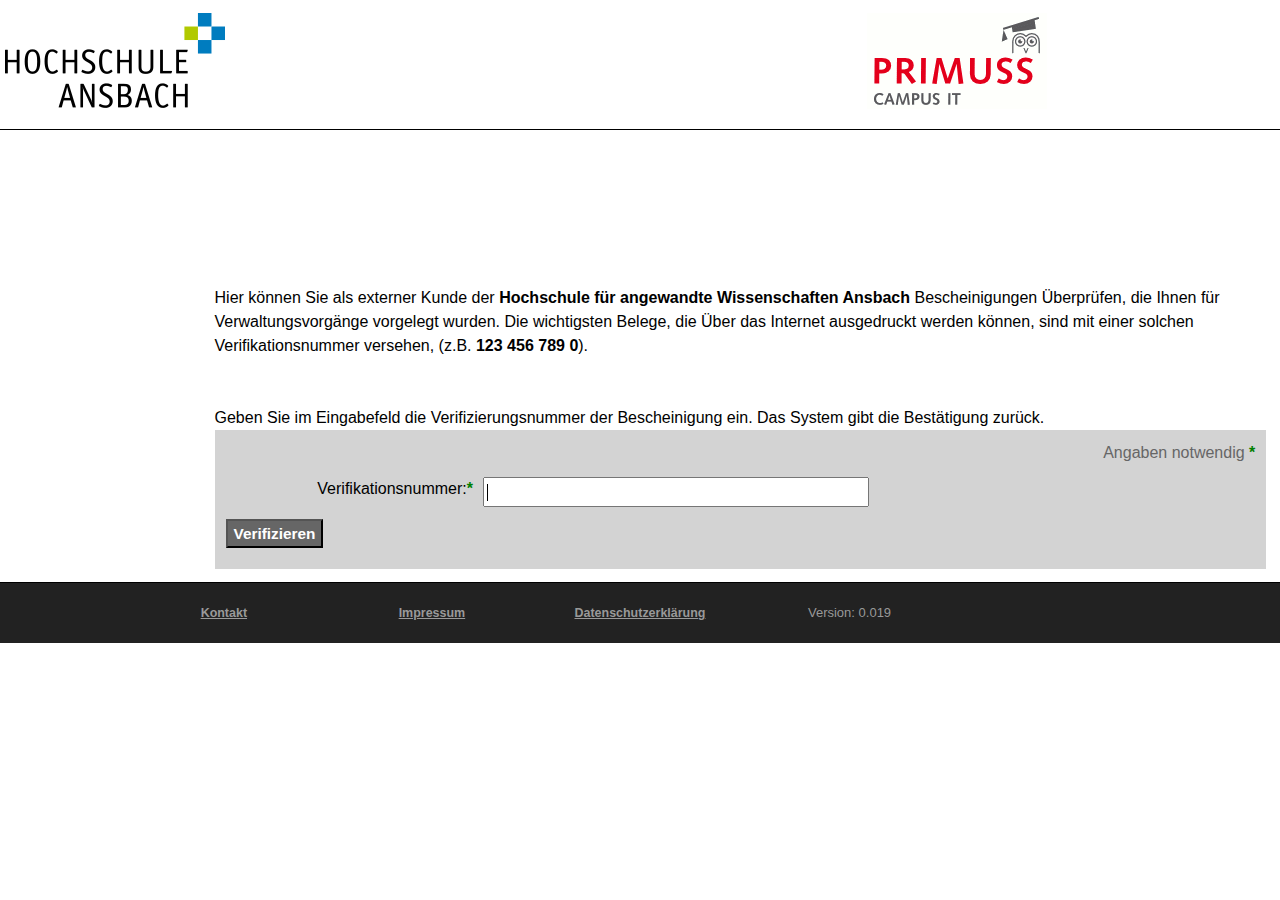
<file: Uni/index.html>
<html xmlns="http://www.w3.org/1999/xhtml" lang="en">

<head>
	<meta http-equiv="Content-Type" content="text/html; charset=utf-8" />
	<meta name="description" content="HTTrack is an easy-to-use website mirror utility. It allows you to download a World Wide website from the Internet to a local directory,building recursively all structures, getting html, images, and other files from the server to your computer. Links are rebuiltrelatively so that you can freely browse to the local site (works with any browser). You can mirror several sites together so that you can jump from one toanother. You can, also, update an existing mirror site, or resume an interrupted download. The robot is fully configurable, with an integrated help" />
	<meta name="keywords" content="httrack, HTTRACK, HTTrack, winhttrack, WINHTTRACK, WinHTTrack, offline browser, web mirror utility, aspirateur web, surf offline, web capture, www mirror utility, browse offline, local  site builder, website mirroring, aspirateur www, internet grabber, capture de site web, internet tool, hors connexion, unix, dos, windows 95, windows 98, solaris, ibm580, AIX 4.0, HTS, HTGet, web aspirator, web aspirateur, libre, GPL, GNU, free software" />
	<title>Local index - HTTrack Website Copier</title>
  <!-- Mirror and index made by HTTrack Website Copier/3.49-2 [XR&CO'2014] -->
	<style type="text/css">
	<!--

body {
	margin: 0;  padding: 0;  margin-bottom: 15px;  margin-top: 8px;
	background: #77b;
}
body, td {
	font: 14px "Trebuchet MS", Verdana, Arial, Helvetica, sans-serif;
	}

#subTitle {
	background: #000;  color: #fff;  padding: 4px;  font-weight: bold; 
	}

#siteNavigation a, #siteNavigation .current {
	font-weight: bold;  color: #448;
	}
#siteNavigation a:link    { text-decoration: none; }
#siteNavigation a:visited { text-decoration: none; }

#siteNavigation .current { background-color: #ccd; }

#siteNavigation a:hover   { text-decoration: none;  background-color: #fff;  color: #000; }
#siteNavigation a:active  { text-decoration: none;  background-color: #ccc; }


a:link    { text-decoration: underline;  color: #00f; }
a:visited { text-decoration: underline;  color: #000; }
a:hover   { text-decoration: underline;  color: #c00; }
a:active  { text-decoration: underline; }

#pageContent {
	clear: both;
	border-bottom: 6px solid #000;
	padding: 10px;  padding-top: 20px;
	line-height: 1.65em;
	background-image: url(backblue.gif);
	background-repeat: no-repeat;
	background-position: top right;
	}

#pageContent, #siteNavigation {
	background-color: #ccd;
	}


.imgLeft  { float: left;   margin-right: 10px;  margin-bottom: 10px; }
.imgRight { float: right;  margin-left: 10px;   margin-bottom: 10px; }

hr { height: 1px;  color: #000;  background-color: #000;  margin-bottom: 15px; }

h1 { margin: 0;  font-weight: bold;  font-size: 2em; }
h2 { margin: 0;  font-weight: bold;  font-size: 1.6em; }
h3 { margin: 0;  font-weight: bold;  font-size: 1.3em; }
h4 { margin: 0;  font-weight: bold;  font-size: 1.18em; }

.blak { background-color: #000; }
.hide { display: none; }
.tableWidth { min-width: 400px; }

.tblRegular       { border-collapse: collapse; }
.tblRegular td    { padding: 6px;  background-image: url(fade.gif);  border: 2px solid #99c; }
.tblHeaderColor, .tblHeaderColor td { background: #99c; }
.tblNoBorder td   { border: 0; }


// -->
</style>

</head>

<table width="76%" border="0" align="center" cellspacing="0" cellpadding="3" class="tableWidth">
	<tr>
	<td id="subTitle">HTTrack Website Copier - Open Source offline browser</td>
	</tr>
</table>
<table width="76%" border="0" align="center" cellspacing="0" cellpadding="0" class="tableWidth">
<tr class="blak">
<td>
	<table width="100%" border="0" align="center" cellspacing="1" cellpadding="0">
	<tr>
	<td colspan="6"> 
		<table width="100%" border="0" align="center" cellspacing="0" cellpadding="10">
		<tr> 
		<td id="pageContent"> 
<!-- ==================== End prologue ==================== -->

	<meta name="generator" content="HTTrack Website Copier/3.x">
	<TITLE>Local index - HTTrack</TITLE>
</HEAD>
<BODY>
<H1 ALIGN=Center>Index of locally available sites:</H1>
	<TABLE BORDER="0" WIDTH="100%" CELLSPACING="1" CELLPADDING="0">
		<TR>
			<TD BACKGROUND="fade.gif">
				&middot;
					<A HREF="www3.primuss.de/cgi-bin/Verify/index9c64.html">
						Verifynummer
					</A>		
			</TD>
		</TR>
	</TABLE>
	<BR>
	<BR>
	<BR>
  	<H6 ALIGN="RIGHT">
	<I>Mirror and index made by HTTrack Website Copier [XR&amp;CO'2008]</I>
	</H6>
	<!-- Mirror and index made by HTTrack Website Copier/3.49-2 [XR&CO'2014] -->
	<!-- Thanks for using HTTrack Website Copier! -->
	<meta HTTP-EQUIV="Refresh" CONTENT="0; URL=www3.primuss.de/cgi-bin/Verify/index9c64.html">


<!-- ==================== Start epilogue ==================== -->
		</td>
		</tr>
		</table>
	</td>
	</tr>
	</table>
</td>
</tr>
</table>

<table width="76%" border="0" align="center" valign="bottom" cellspacing="0" cellpadding="0">
	<tr>
	<td id="footer"><small>&copy; 2008 Xavier Roche & other contributors - Web Design: Leto Kauler.</small></td>
	</tr>
</table>

</body>

</html>
</file>
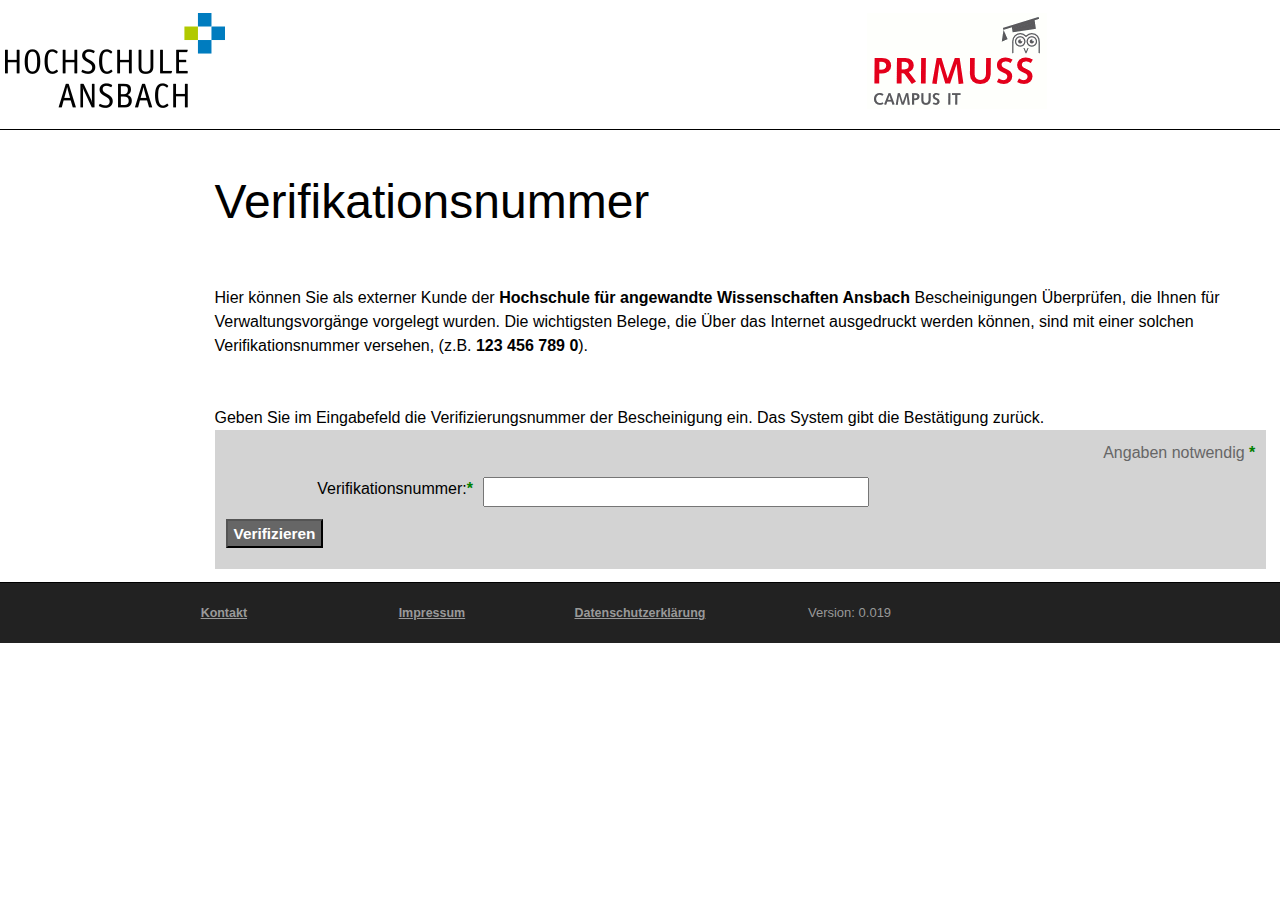
<file: Uni/www3.primuss.de/cgi-bin/Verify/index9c64.html>
<!DOCTYPE html>
<!-- HTML5 Boilerplate -->
<!--[if lt IE 7]>      <html class="no-js lt-ie9 lt-ie8 lt-ie7" lang=""> <![endif]-->
<!--[if IE 7]>         <html class="no-js lt-ie9 lt-ie8" lang=""> <![endif]-->
<!--[if IE 8]>         <html class="no-js lt-ie9" lang=""> <![endif]-->
<!--[if gt IE 8]><!--> <html class="no-js" lang=""> <!--<![endif]-->


<!-- Mirrored from www3.primuss.de/cgi-bin/Verify/index.pl?FH=fhan by HTTrack Website Copier/3.x [XR&CO'2014], Tue, 14 Jun 2022 00:44:32 GMT -->
<head>

    <meta charset="utf-8">

    <!-- Version 0.019 ♦ -->
    <!-- Always force latest IE rendering engine (even in intranet) & Chrome Frame -->
    <meta http-equiv="X-UA-Compatible" content="IE=edge,chrome=1">

    <title>Verifynummer</title>
    <meta name="description" content="Primuss Campus Management System">

    <!-- Stylesheets -->
    <link rel="stylesheet" href="../../css/2/standard.css" media="all">
    <link rel="stylesheet" href="../../js/jquery/css/ui-smoothness/jquery-ui.custom.css" />
    <link type="text/css" rel="stylesheet" href="../../css/qtip/jquery.qtip.min.css" />
    
    <!-- Responsive Stylesheets -->
    <meta name="viewport" content="width=device-width,minimum-scale=1">
  
    <link rel="stylesheet" media="only screen and (max-width: 1024px) and (min-width: 769px)" href="../../css/2/1024.css">
    <link rel="stylesheet" media="only screen and (max-width: 768px) and (min-width: 481px)" href="../../css/2/768.css">
    <link rel="stylesheet" media="only screen and (max-width: 480px)" href="../../css/2/480.css">
    <link rel="stylesheet" href="../../css/Allgemein/jquery.sidr.css">
  
  
  
    <!-- All JavaScript at the bottom, except for Modernizr which enables HTML5 elements and feature detects -->
    <script src="../../js/modernizr-2.js"></script>
    <!-- jquery hier, da laufend js erzeugt wird --> 
    <script type="text/javascript" src="../../js/jquery/js/jquery.js"></script>
  

    <script type="text/javascript" src="../../js/jquery.sidr.min.js"></script>
</head>

<body>  
    <div id="headercontainer">
        <header>
            <div class="section group" id="menu1" style="display:none">
      
                <div class="col drei">
                    <a class="smartlink" href="http://www.hs-ansbach.de/" title="Zur&uuml;ck zur Hochschule Ansbach"><img class="autosize" id="HS-LOGO" src="../../pics/Neue/Ansbach.png" alt="Logo" /></a>
                </div>
	      
                <div class="col drei mitte">
                    <div id="angemeldet_1"></div>
                </div>
	
                <div class="col drei"> <!-- PRIMUSS  Logo -->
                    <img class="autosize rechts" src="../../pics/logo/primuss.gif" title="Primuss Campus IT" alt="Primuss Campus IT" />
                </div>
            </div>
      
            <div class="section group" id="menu2" style="display:none">

                <div class="col drei">
                    <a id="simple-menu" class="smartlink" href="#sidr"><img src="../../pics/picto/hamburger.png" width="40%" height="40%" alt="Menu" class="noflex"/></a>     
                </div>
	
                <div class="col drei mitte">
                    <a class="smartlink" href="http://www.hs-ansbach.de/" title="Zur&uuml;ck zur Hochschule Ansbach"><img class="autosize" src="../../pics/Neue/Ansbach.png" alt="Logo" /></a>   
                </div>
	
                <div class="col drei"> <!-- PRIMUSS  Logo -->
                    <a class="smartlink" href="http://www.primuss.de/"><img class="autosize" src="../../pics/logo/primuss.gif" title="Primuss Campus IT" alt="Primuss Campus IT" /></a>
                </div>
            
            </div>
        </header>
    </div>
 
    <div id="maincontainer">
        <main>
            <div class="section group">
                <div class="col span_1_of_6" id="navigation" style="display:none">

                </div>
      
                <div class="col span_5_of_6">
                    <!-- <p id="width" class="testanzeige">Anzeige der Bildschirmbreite!</p> -->
       <h1> Verifikationsnummer</h1>
  <p>Hier können Sie als externer Kunde der <b>Hochschule für angewandte Wissenschaften Ansbach</b> Bescheinigungen Überprüfen, die Ihnen für Verwaltungsvorgänge vorgelegt wurden. Die wichtigsten Belege, die Über das Internet ausgedruckt werden können, sind mit einer solchen Verifikationsnummer versehen, (z.B. <b>123 456 789 0</b>).</p><br>

  <p><table></table></p><br>
<p>Geben Sie im Eingabefeld die Verifizierungsnummer der Bescheinigung ein. Das System gibt die Bestätigung zurück.</p>

    <!-- Form [overview] raiform -->
     <form action="test123.html" class="raiform" name="Form0" method="get">
      <div class="req">Angaben notwendig<span class="req"> *</span></div>


        <div id="div-verify" name="div-verify">
          
                <label for="Verifikationsnummer">Verifikationsnummer:<span class="req">*</span></label>
                <div>
                    <input id="verify" name="verify" value="" type="text" tabindex="1" title="" autofocus />
                </div>
                
        </div>

    
        <div class="submitzeile_button" id="submitzeile_buttonForm0">
            <button type="submit" class="Buttonfeature" name="Knopf" title="" value="Knopf" />Verifizieren</button>
        </div>
      </div>
   
     </form>

                </div>
            </div>
        </main>
    </div>
  
    <!-- Footer -->
    <div id="footercontainer">
        <footer>	
            <div class="section group">
                <div class="col span_1_of_5">
                    <a href="mailto:info@hs-ansbach.de" title="Email senden">Kontakt</a>
                </div>
                
                 <div class="col span_1_of_5">
                     <a class="links" target="_blank" href="https://www.hs-ansbach.de/impressum/">Impressum</a>
                </div>
                
                <div class="col span_1_of_5">
                     <a class="links" target="_blank" href="https://www.hs-ansbach.de/datenschutz/">Daten&shy;schutz&shy;er&shy;klä&shy;rung</a>
                </div>	          
                
                
                <div class="col span_1_of_5">	     
                    <span class="f3">Version: 0.019</span>
                </div>

            </div>	  
        </footer>

    </div>
    <!-- Mobile Menu -->
        <div id="sidr">
Es gibt keine weiteren Links
            <p></p>
        </div>
        
  
   <form class="klein" name="Form1" action="https://www3.primuss.de/cgi-bin/Verify/index.pl" method="post"><input type="hidden" name="Language" value="" /><input type="hidden" name="FH" value="fhan" /><input type="hidden" name="Session" value="" /><input type="hidden" name="Email" value="" /><input type="hidden" name="Poison" value="43qbr3sw9u591jh961l1lx1kqz2um94e6xq0sahi" /><input type="hidden" name="Action" value="overview" /></form>


    <!-- JavaScript at the bottom for fast page loading 752 464 -->
    <script type="text/javascript" src="../../js/qtip/jquery.qtip.min.js"></script>
    <script type="text/javascript" src="../../js/vorlagen/bewerbung/m.js"></script>


    
    
  <!--[if (lt IE 9) & (!IEMobile)]>
    <script src="/js/selectivizr-min.js"></script>
  <![endif]-->
  
</body>
</file>
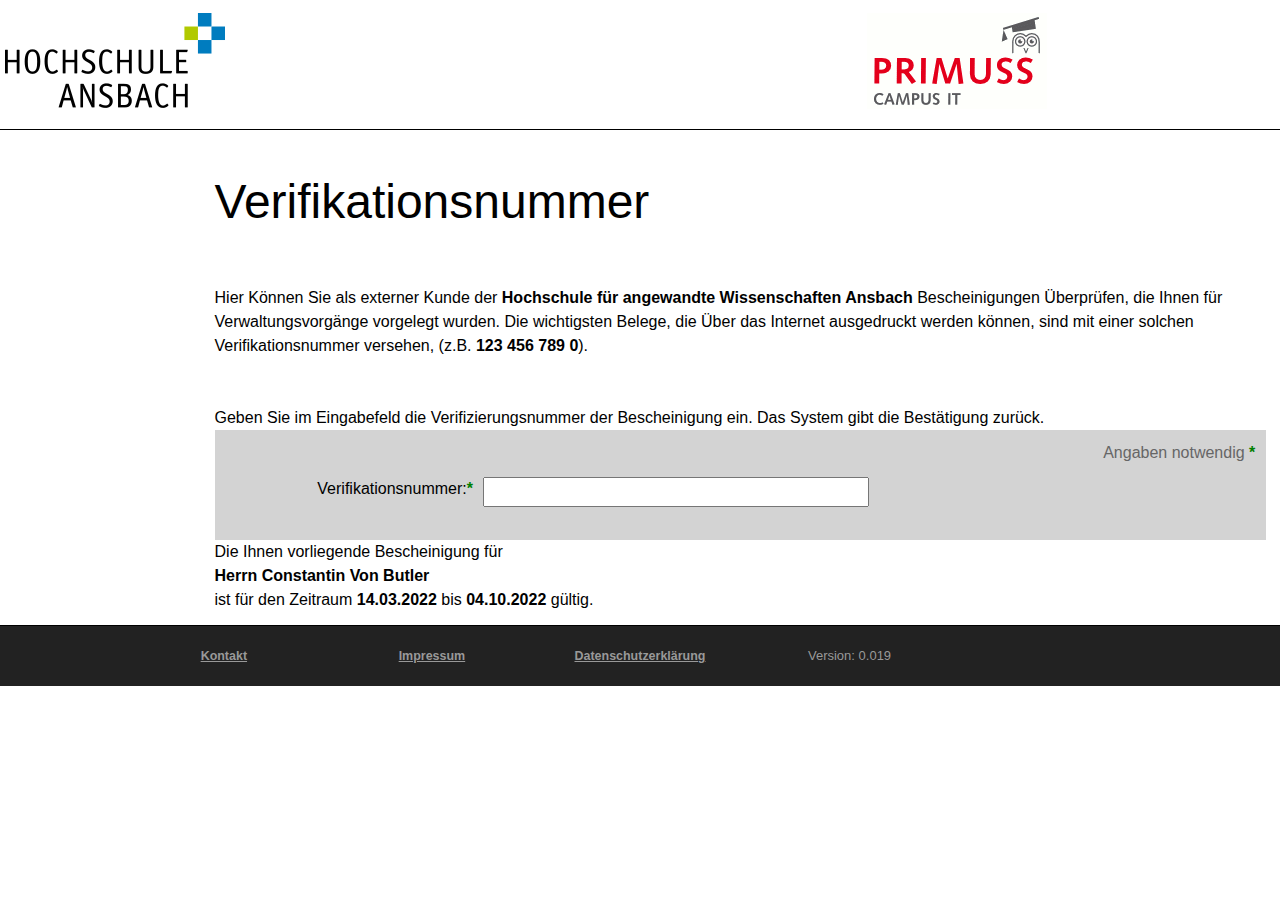
<file: Uni/www3.primuss.de/cgi-bin/Verify/test123.html>
<!DOCTYPE html>
<!-- HTML5 Boilerplate -->
<!--[if lt IE 7]>      <html class="no-js lt-ie9 lt-ie8 lt-ie7" lang=""> <![endif]-->
<!--[if IE 7]>         <html class="no-js lt-ie9 lt-ie8" lang=""> <![endif]-->
<!--[if IE 8]>         <html class="no-js lt-ie9" lang=""> <![endif]-->
<!--[if gt IE 8]><!--> <html class="no-js" lang=""> <!--<![endif]-->


<!-- Mirrored from www3.primuss.de/cgi-bin/Verify/index.pl?FH=fhan by HTTrack Website Copier/3.x [XR&CO'2014], Tue, 14 Jun 2022 00:44:32 GMT -->
<head>

    <meta charset="utf-8">

    <!-- Version 0.019 ♦ -->
    <!-- Always force latest IE rendering engine (even in intranet) & Chrome Frame -->
    <meta http-equiv="X-UA-Compatible" content="IE=edge,chrome=1">

    <title>Verifynummer</title>
    <meta name="description" content="Primuss Campus Management System">

    <!-- Stylesheets -->
    <link rel="stylesheet" href="../../css/2/standard.css" media="all">
    <link rel="stylesheet" href="../../js/jquery/css/ui-smoothness/jquery-ui.custom.css" />
    <link type="text/css" rel="stylesheet" href="../../css/qtip/jquery.qtip.min.css" />
    
    <!-- Responsive Stylesheets -->
    <meta name="viewport" content="width=device-width,minimum-scale=1">
  
    <link rel="stylesheet" media="only screen and (max-width: 1024px) and (min-width: 769px)" href="../../css/2/1024.css">
    <link rel="stylesheet" media="only screen and (max-width: 768px) and (min-width: 481px)" href="../../css/2/768.css">
    <link rel="stylesheet" media="only screen and (max-width: 480px)" href="../../css/2/480.css">
    <link rel="stylesheet" href="../../css/Allgemein/jquery.sidr.css">
  
  
  
    <!-- All JavaScript at the bottom, except for Modernizr which enables HTML5 elements and feature detects -->
    <script src="../../js/modernizr-2.js"></script>
    <!-- jquery hier, da laufend js erzeugt wird --> 
    <script type="text/javascript" src="../../js/jquery/js/jquery.js"></script>
  

    <script type="text/javascript" src="../../js/jquery.sidr.min.js"></script>
</head>

<body>  
    <div id="headercontainer">
        <header>
            <div class="section group" id="menu1" style="display:none">
      
                <div class="col drei">
                    <a class="smartlink" href="http://www.hs-ansbach.de/" title="Zur&uuml;ck zur Hochschule Ansbach"><img class="autosize" id="HS-LOGO" src="../../pics/Neue/Ansbach.png" alt="Logo" /></a>
                </div>
	      
                <div class="col drei mitte">
                    <div id="angemeldet_1"></div>
                </div>
	
                <div class="col drei"> <!-- PRIMUSS  Logo -->
                    <img class="autosize rechts" src="../../pics/logo/primuss.gif" title="Primuss Campus IT" alt="Primuss Campus IT" />
                </div>
            </div>
      
            <div class="section group" id="menu2" style="display:none">

                <div class="col drei">
                    <a id="simple-menu" class="smartlink" href="#sidr"><img src="../../pics/picto/hamburger.png" width="40%" height="40%" alt="Menu" class="noflex"/></a>     
                </div>
	
                <div class="col drei mitte">
                    <a class="smartlink" href="http://www.hs-ansbach.de/" title="Zur&uuml;ck zur Hochschule Ansbach"><img class="autosize" src="../../pics/Neue/Ansbach.png" alt="Logo" /></a>   
                </div>
	
                <div class="col drei"> <!-- PRIMUSS  Logo -->
                    <a class="smartlink" href="http://www.primuss.de/"><img class="autosize" src="../../pics/logo/primuss.gif" title="Primuss Campus IT" alt="Primuss Campus IT" /></a>
                </div>
            
            </div>
        </header>
    </div>
 
    <div id="maincontainer">
        <main>
            <div class="section group">
                <div class="col span_1_of_6" id="navigation" style="display:none">

                </div>
      
                <div class="col span_5_of_6">
                    <!-- <p id="width" class="testanzeige">Anzeige der Bildschirmbreite!</p> -->
       <h1> Verifikationsnummer</h1>
  <p>Hier Können Sie als externer Kunde der <b>Hochschule für angewandte Wissenschaften Ansbach</b> Bescheinigungen Überprüfen, die Ihnen für Verwaltungsvorgänge vorgelegt wurden. Die wichtigsten Belege, die Über das Internet ausgedruckt werden können, sind mit einer solchen Verifikationsnummer versehen, (z.B. <b>123 456 789 0</b>).</p><br>

  <p><table></table></p><br>
<p>Geben Sie im Eingabefeld die Verifizierungsnummer der Bescheinigung ein. Das System gibt die Bestätigung zurück.</p>

    <!-- Form [overview] raiform -->
     <form action="https://www3.primuss.de/cgi-bin/Verify/index.pl" class="raiform" name="Form0" method="post">
      <div class="req">Angaben notwendig<span class="req"> *</span></div>


        <div id="div-verify" name="div-verify">
          
                <label for="Verifikationsnummer">Verifikationsnummer:<span class="req">*</span></label>
                <div>
                    <input id="verify" name="verify" value="" type="text" tabindex="1" title="" autofocus />
                </div>
                
        </div>

    <input id="check" name="check" value="1" type="hidden"/>      <div>
        <div class="submitzeile_button" id="submitzeile_buttonForm0">
            
        </div>
      </div>
      <input type="hidden" name="Language" value="de" />
      <input type="hidden" name="Woher" value="overview" />  
      <input type="hidden" name="FH" value="fhan" />
      <input type="hidden" name="Action" value="overview" />
      <input type="hidden" name="Session" value="" />
      <input type="hidden" name="Poison" value="" />
      <input type="hidden" name="Id" value="" />
      <input type="hidden" name="User" value="" />
     </form>
     
     <div> 
    <p>Die Ihnen vorliegende Bescheinigung f&uuml;r</p>
<p><strong>Herrn Constantin Von Butler</strong></p>
<p>ist f&uuml;r den Zeitraum&nbsp;<strong>14.03.2022</strong>&nbsp;bis&nbsp;<strong>04.10.2022</strong> g&uuml;ltig.</p>
     </div>

                </div>
            </div>
        </main>
    </div>
  
    <!-- Footer -->
    <div id="footercontainer">
        <footer>	
            <div class="section group">
                <div class="col span_1_of_5">
                    <a href="mailto:info@hs-ansbach.de" title="Email senden">Kontakt</a>
                </div>
                
                 <div class="col span_1_of_5">
                     <a class="links" target="_blank" href="https://www.hs-ansbach.de/impressum/">Impressum</a>
                </div>
                
                <div class="col span_1_of_5">
                     <a class="links" target="_blank" href="https://www.hs-ansbach.de/datenschutz/">Daten&shy;schutz&shy;er&shy;klä&shy;rung</a>
                </div>	          
                
                
                <div class="col span_1_of_5">	     
                    <span class="f3">Version: 0.019</span>
                </div>

            </div>	  
        </footer>

    </div>
    <!-- Mobile Menu -->
        <div id="sidr">
Es gibt keine weiteren Links
            <p></p>
        </div>
        
  
   <form class="klein" name="Form1" action="https://www3.primuss.de/cgi-bin/Verify/index.pl" method="post"><input type="hidden" name="Language" value="" /><input type="hidden" name="FH" value="fhan" /><input type="hidden" name="Session" value="" /><input type="hidden" name="Email" value="" /><input type="hidden" name="Poison" value="43qbr3sw9u591jh961l1lx1kqz2um94e6xq0sahi" /><input type="hidden" name="Action" value="overview" /></form>


    <!-- JavaScript at the bottom for fast page loading 752 464 -->
    <script type="text/javascript" src="../../js/qtip/jquery.qtip.min.js"></script>
    <script type="text/javascript" src="../../js/vorlagen/bewerbung/m.js"></script>


    
    
  <!--[if (lt IE 9) & (!IEMobile)]>
    <script src="/js/selectivizr-min.js"></script>
  <![endif]-->
  
</body>
</file>
<file: Uni/www3.primuss.de/css/2/standard.css>
/*  IMPORT FONTS  ============================================================================= */
@font-face {
    font-family: 'Open Sans Condensed';
    src: url('https://www3.primuss.de/fonts/opensans-condensed/regular/OpenSans-CondLight-webfont.eot');
    src: url('https://www3.primuss.de/fonts/opensans-condensed/regular/OpenSans-CondLight-webfont.eot?#iefix') format('embedded-opentype'),
         url('https://www3.primuss.de/fonts/opensans-condensed/regular/OpenSans-CondLight-webfont.woff') format('woff'),
         url('https://www3.primuss.de/fonts/opensans-condensed/regular/OpenSans-CondLight-webfont.ttf') format('truetype');
    font-weight: normal;
    font-style: normal;
}

@font-face {
    font-family: 'Open Sans Condensed Bold';
    src: url('https://www3.primuss.de/fonts/opensans-condensed/bold/OpenSans-CondBold-webfont.eot');
    src: url('https://www3.primuss.de/fonts/opensans-condensed/bold/OpenSans-CondBold-webfont.eot?#iefix') format('embedded-opentype'),
         url('https://www3.primuss.de/fonts/opensans-condensed/bold/OpenSans-CondBold-webfont.woff') format('woff'),
         url('https://www3.primuss.de/fonts/opensans-condensed/bold/OpenSans-CondBold-webfont.ttf') format('truetype');
    font-weight: bold;
    font-style: normal;
}


/* 
html5doctor.com Reset Stylesheet
v1.6.1
Last Updated: 2010-09-17
Author: Richard Clark - http://richclarkdesign.com 
Twitter: @rich_clark
*/

html, body, div, span, object, iframe,
h1, h2, h3, h4, h5, h6, p, blockquote, pre,
abbr, address, cite, code,
del, dfn, em, img, ins, kbd, q, samp,
small, strong, sub, sup, var,
b, i,
dl, dt, dd, ol, ul, li,
fieldset, form, label, legend,
table, caption, tbody, tfoot, thead, tr, th, td,
article, aside, canvas, details, figcaption, figure, 
footer, header, hgroup, menu, nav, section, summary,
time, mark, audio, video {
    margin:0;
    padding:0;
    border:0;
    outline:0;
    font-size:100%;
    vertical-align:baseline;
    background:transparent;
}

body {
    line-height:1;
}

article,aside,details,figcaption,figure,
footer,header,hgroup,menu,nav,section { 
    display:block;
}

nav ul {
    list-style:none;
}

blockquote, q {
    quotes:none;
}

blockquote:before, blockquote:after,
q:before, q:after {
    content:'';
    content:none;
}

a {
    margin:0;
    padding:0;
    font-size:100%;
    vertical-align:baseline;
    background:transparent;
}

/* change colours to suit your needs */
ins {
    background-color:#ff9;
    color:#000;
    text-decoration:none;
}

/* change colours to suit your needs */
mark {
    background-color:#ff9;
    color:#000; 
    font-style:italic;
    font-weight:bold;
}

del {
    text-decoration: line-through;
}

abbr[title], dfn[title] {
    border-bottom:1px dotted;
    cursor:help;
}

table {
    border-collapse:collapse;
    border-spacing:0;
}

/* change border colour to suit your needs */
hr {
    display:block;
    height:1px;
    border:0;   
    border-top:1px solid #cccccc;
    margin:1em 0;
    padding:0;
}

input, select {
    vertical-align:middle;
}

/* Einzug Liste anpassen */
ul, ol {
  padding-left: 2rem; 
}

li { margin: 0.5em 0.5em 0.5em 0; };


*/
/* Grids von http://www.responsivegridsystem.com */
/*  GRID OF TWO   ============================================================================= */


.span_2_of_2 {
        width: 100%;
}

.span_1_of_2 {
        width: 49.2%;
}


.zwei {
   width: 49.2%;
}

/*  GO FULL WIDTH AT LESS THAN 480 PIXELS */

@media only screen and (max-width: 480px) {
        .span_2_of_2 {
                width: 100%; 
        }
        .span_1_of_2 {
                width: 100%; 
        }
}

/*  GRID OF THREE   ============================================================================= */


.span_3_of_3 {
        width: 100%; 
}

.span_2_of_3 {
        width: 66.13%; 
}

.span_1_of_3 {
        width: 32.26%; 
}

.drei {
   width: 32.26%; 
} 

/*  GO FULL WIDTH AT LESS THAN 480 PIXELS */

@media only screen and (max-width: 480px) {
        .span_3_of_3 {
                width: 100%; 
        }
        .span_2_of_3 {
                width: 100%; 
        }
        .span_1_of_3 {
                width: 100%;
        }
}

/*  GRID OF FOUR   ============================================================================= */


.span_4_of_4 {
        width: 100%; 
}

.span_3_of_4 {
        width: 74.6%; 
}

.span_2_of_4 {
        width: 49.2%; 
}

.span_1_of_4 {
        width: 23.8%; 
}


.fest_4_of_4 {
        width: 100%; 
}

.fest_3_of_4 {
        width: 74.6%; 
}

.fest_2_of_4 {
        width: 49.2%; 
}

.fest_1_of_4 {
        width: 23.8%; 
}


.vier {
   width: 23.8%; 
} 
/*  GO FULL WIDTH AT LESS THAN 480 PIXELS */

@media only screen and (max-width: 480px) {
        .span_4_of_4 {
                width: 100%; 
        }
        .span_3_of_4 {
                width: 100%; 
        }
        .span_2_of_4 {
                width: 100%; 
        }
        .span_1_of_4 {
                width: 100%; 
        }
}

/*  GRID OF FIVE   ============================================================================= */


.span_5_of_5 {
        width: 100%;
}

.span_4_of_5 {
        width: 79.68%; 
}

.span_3_of_5 {
        width: 59.36%; 
}

.span_2_of_5 {
        width: 39.04%;
}

.span_1_of_5 {
        width: 18.72%;
}



.fest_5_of_5 {
        width: 100%;
}

.fest_4_of_5 {
        width: 79.68%; 
}

.fest_3_of_5 {
        width: 59.36%; 
}

.fest_2_of_5 {
        width: 39.04%;
}

.fest_1_of_5 {
        width: 18.72%;
}


/*  GO FULL WIDTH AT LESS THAN 480 PIXELS */

@media only screen and (max-width: 480px) {
        .span_5_of_5 {
                width: 100%; 
        }
        .span_4_of_5 {
                width: 100%; 
        }
        .span_3_of_5 {
                width: 100%; 
        }
        .span_2_of_5 {
                width: 100%; 
        }
        .span_1_of_5 {
                width: 100%; 
        }
}

/*  GRID OF SIX   ============================================================================= */


.span_6_of_6 {
        width: 100%;
}

.span_5_of_6 {
        width: 83.0%;
}

.span_4_of_6 {
        width: 66.13%;
}

.span_3_of_6 {
        width: 49.2%;
}

.span_2_of_6 {
        width: 32.26%;
}

.span_1_of_6 {
        width: 15.33%;
}


/*  GO FULL WIDTH AT LESS THAN 480 PIXELS */

@media only screen and (max-width: 480px) {
        .span_6_of_6 {
                width: 100%; 
        }
        .span_5_of_6 {
                width: 100%; 
        }
        .span_4_of_6 {
                width: 100%; 
        }
        .span_3_of_6 {
                width: 100%; 
        }
        .span_2_of_6 {
                width: 100%; 
        }
        .span_1_of_6 {
                width: 100%; 
        }
}

/*  GRID OF SEVEN   ============================================================================= */


.span_7_of_7 {
        width: 100%;
}

.span_6_of_7 {
        width: 85.48%;
}

.span_5_of_7 {
        width: 70.97%;
}

.span_4_of_7 {
        width: 56.45%;
}

.span_3_of_7 {
        width: 41.94%;
}

.span_2_of_7 {
        width: 27.42%;
}

.span_1_of_7 {
        width: 12.91%;
}


/*  GO FULL WIDTH AT LESS THAN 480 PIXELS */

@media only screen and (max-width: 480px) {
        .span_7_of_7 {
                width: 100%; 
        }
        .span_6_of_7 {
                width: 100%; 
        }
        .span_5_of_7 {
                width: 100%; 
        }
        .span_4_of_7 {
                width: 100%; 
        }
        .span_3_of_7 {
                width: 100%; 
        }
        .span_2_of_7 {
                width: 100%; 
        }
        .span_1_of_7 {
                width: 100%; 
        }
}

/*  GRID OF EIGHT   ============================================================================= */


.span_8_of_8 {
        width: 100%;
}

.span_7_of_8 {
        width: 87.3%; 
}

.span_6_of_8 {
        width: 74.6%; 
}

.span_5_of_8 {
        width: 61.9%; 
}

.span_4_of_8 {
        width: 49.2%; 
}

.span_3_of_8 {
        width: 36.5%;
}

.span_2_of_8 {
        width: 23.8%; 
}

.span_1_of_8 {
        width: 11.1%; 
}


/*  GO FULL WIDTH AT LESS THAN 480 PIXELS */

@media only screen and (max-width: 480px) {
        .span_8_of_8 {
                width: 100%; 
        }
        .span_7_of_8 {
                width: 100%; 
        }
        .span_6_of_8 {
                width: 100%; 
        }
        .span_5_of_8 {
                width: 100%; 
        }
        .span_4_of_8 {
                width: 100%; 
        }
        .span_3_of_8 {
                width: 100%; 
        }
        .span_2_of_8 {
                width: 100%; 
        }
        .span_1_of_8 {
                width: 100%; 
        }
}

/*  GRID OF NINE   ============================================================================= */


.span_9_of_9 {
        width: 100%;
}

.span_8_of_9 {
        width: 88.71%;
}

.span_7_of_9 {
        width: 77.42%; 
}

.span_6_of_9 {
        width: 66.13%; 
}

.span_5_of_9 {
        width: 54.84%; 
}

.span_4_of_9 {
        width: 43.55%; 
}

.span_3_of_9 {
        width: 32.26%;
}

.span_2_of_9 {
        width: 20.97%; 
}

.span_1_of_9 {
        width: 9.68%; 
}


/*  GO FULL WIDTH AT LESS THAN 480 PIXELS */

@media only screen and (max-width: 480px) {
        .span_9_of_9 {
                width: 100%; 
        }
        .span_8_of_9 {
                width: 100%; 
        }
        .span_7_of_9 {
                width: 100%; 
        }
        .span_6_of_9 {
                width: 100%; 
        }
        .span_5_of_9 {
                width: 100%; 
        }
        .span_4_of_9 {
                width: 100%; 
        }
        .span_3_of_9 {
                width: 100%; 
        }
        .span_2_of_9 {
                width: 100%; 
        }
        .span_1_of_9 {
                width: 100%; 
        }
}

/*  GRID OF TEN   ============================================================================= */


.span_10_of_10 {
        width: 100%;
}

.span_9_of_10 {
        width: 89.84%;
}

.span_8_of_10 {
        width: 79.68%;
}

.span_7_of_10 {
        width: 69.52%; 
}

.span_6_of_10 {
        width: 59.36%; 
}

.span_5_of_10 {
        width: 49.2%; 
}

.span_4_of_10 {
        width: 39.04%; 
}

.span_3_of_10 {
        width: 28.88%;
}

.span_2_of_10 {
        width: 18.72%; 
}

.span_1_of_10 {
        width: 8.56%; 
}


/*  GO FULL WIDTH AT LESS THAN 480 PIXELS */

@media only screen and (max-width: 480px) {
        .span_10_of_10 {
                width: 100%; 
        }
        .span_9_of_10 {
                width: 100%; 
        }
        .span_8_of_10 {
                width: 100%; 
        }
        .span_7_of_10 {
                width: 100%; 
        }
        .span_6_of_10 {
                width: 100%; 
        }
        .span_5_of_10 {
                width: 100%; 
        }
        .span_4_of_10 {
                width: 100%; 
        }
        .span_3_of_10 {
                width: 100%; 
        }
        .span_2_of_10 {
                width: 100%; 
        }
        .span_1_of_10 {
                width: 100%; 
        }
}


/*  GRID OF ELEVEN   ============================================================================= */

.span_11_of_11 {
        width: 100%;
}

.span_10_of_11 {
        width: 90.76%;
}

.span_9_of_11 {
        width: 81.52%;
}

.span_8_of_11 {
        width: 72.29%;
}

.span_7_of_11 {
        width: 63.05%; 
}

.span_6_of_11 {
        width: 53.81%; 
}

.span_5_of_11 {
        width: 44.58%; 
}

.span_4_of_11 {
        width: 35.34%; 
}

.span_3_of_11 {
        width: 26.1%;
}

.span_2_of_11 {
        width: 16.87%; 
}

.span_1_of_11 {
        width: 7.63%; 
}


/*  GO FULL WIDTH AT LESS THAN 480 PIXELS */

@media only screen and (max-width: 480px) {
        .span_11_of_11 {
                width: 100%; 
        }
        .span_10_of_11 {
                width: 100%; 
        }
        .span_9_of_11 {
                width: 100%; 
        }
        .span_8_of_11 {
                width: 100%; 
        }
        .span_7_of_11 {
                width: 100%; 
        }
        .span_6_of_11 {
                width: 100%; 
        }
        .span_5_of_11 {
                width: 100%; 
        }
        .span_4_of_11 {
                width: 100%; 
        }
        .span_3_of_11 {
                width: 100%; 
        }
        .span_2_of_11 {
                width: 100%; 
        }
        .span_1_of_11 {
                width: 100%; 
        }
}

/*  GRID OF TWELVE   ============================================================================= */

.span_12_of_12 {
        width: 100%;
}

.span_11_of_12 {
        width: 91.53%;
}

.span_10_of_12 {
        width: 83.06%;
}

.span_9_of_12 {
        width: 74.6%;
}

.span_8_of_12 {
        width: 66.13%;
}

.span_7_of_12 {
        width: 57.66%; 
}

.span_6_of_12 {
        width: 49.2%; 
}

.span_5_of_12 {
        width: 40.73%; 
}

.span_4_of_12 {
        width: 32.26%; 
}

.span_3_of_12 {
        width: 23.8%;
}

.span_2_of_12 {
        width: 15.33%; 
}

.span_1_of_12 {
        width: 6.86%; 
}


/*  GO FULL WIDTH AT LESS THAN 480 PIXELS */

@media only screen and (max-width: 480px) {
        .span_12_of_12 {
                width: 100%; 
        }
        .span_11_of_12 {
                width: 100%; 
        }
        .span_10_of_12 {
                width: 100%; 
        }
        .span_9_of_12 {
                width: 100%; 
        }
        .span_8_of_12 {
                width: 100%; 
        }
        .span_7_of_12 {
                width: 100%; 
        }
        .span_6_of_12 {
                width: 100%; 
        }
        .span_5_of_12 {
                width: 100%; 
        }
        .span_4_of_12 {
                width: 100%; 
        }
        .span_3_of_12 {
                width: 100%; 
        }
        .span_2_of_12 {
                width: 100%; 
        }
        .span_1_of_12 {
                width: 100%; 
        }
}


/*  SECTIONS  ============================================================================= */

.section {
        clear: both;
        padding: 0px;
        margin: 0px;
}

/*  GROUPING  ============================================================================= */


.group:before,
.group:after {
    content:"";
    display:table;
}

.group:after {
    clear:both;
}
.group {
    zoom:1; /* For IE 6/7 (trigger hasLayout) */
}

/*  GRID COLUMN SETUP   ==================================================================== */

.col {
        display: block;
        float:left;
        margin: 1% 0 1% 1.6%;
}

.col:first-child { margin-left: 0; } /* all browsers except IE6 and lower */



/*  REMOVE MARGINS AS ALL GO FULL WIDTH AT 480 PIXELS */


/* Kopfbereich */
/* Menü 1 sichtbar Menu 2 unsichtbar */
.menu1 {
  visibility: visible;
}
/* Abstand Hamburger zum Rand*/
#simple-menu {
    margin-left: 10px;
}


.menu2 {
  visibility: collapse;
}

#logofh { padding-left: 10px; }


/* Navigation */
#navcontainer {
 padding-left: 5px;
 padding-right: 5px;
}


/* SECONDARY NAVIGATION - vertical navigation */
#nav-secondary, #nav-secondary ul {position:static}
#nav-secondary, #nav-secondary li {list-style: none;margin:0;padding:0;background:#fff}
#nav-secondary {padding-top:0;border-top: 1px solid #ccc;margin-top: 1px}
#nav-secondary a {line-height:1.8;padding: 5px 0 5px 23px;background: white; font: normal 86% Arial,sans-serif;display:block}
#nav-secondary a, #nav-secondary a:link, #nav-secondary a:visited, #nav-secondary a:hover, #nav-secondary a:active {text-decoration:none;cursor:pointer} 
#nav-secondary a:link {color:#000} 
#nav-secondary a:visited {color:#000} 
#nav-secondary a:hover {color:#c00;background: #e8e8e8 } 
#nav-secondary li.active a:link, #nav-secondary li.active a:visited, #nav-secondary li.active a:hover, #nav-secondary li.active a:active {color:#c00} 
#nav-secondary li {border-top: 1px solid #fff;border-bottom: 1px solid #ccc}
#nav-secondary span {line-height:1.8;padding: 5px 0 5px 23px; font: bold 86% Arial,sans-serif;}

/* SECONDARY NAVIGATION - 2nd TIER */
#nav-secondary ul {margin: 0 0 1em 23px;padding:0}
#nav-secondary li.active li a, #nav-secondary li.active li a:link, #nav-secondary li.active li a:visited {line-height:1.5;background: #fff;padding:0 0 0 12px;font-weight:normal;width:auto;color:#000;width:130px;display:block}
#nav-secondary li.active li a:hover, #nav-secondary li.active li a:active {color: #c00}
#nav-secondary li.active li {border: none;margin:0}

#nav-secondary li.active li.active a:link, 
#nav-secondary li.active li.active a:visited, 
#nav-secondary li.active li.active a:hover, 
#nav-secondary li.active li.active a:active {font-weight: normal; }

#navtitle {
 background: gray;
 color: white;
 padding: 5px;
 font-weight: bold;
 font-size: 80%;
}

#nav_title {
    font-weight: bold;
}

/* Sidr Menu größer */

.sidr .sidr-inner{padding:0 20 15px 20}


/* Mitte */
main {
  width: 99%; 
}


/* Allgemeine Angaben */
* {
    font-family: arial, helvetica, helve, sans-serif;
    line-height: 1.5em;
}

h1, h2, h3, h4, h5, h6 {
    font-family: 'Open Sans Condensed', verdana, helvetica, helve, sans-serif;
    margin-top: 10px;
    margin-bottom: 5px;
    font-weight: 100;
}

.bold {
    font-family: 'Open Sans Condensed Bold', verdana, helvetica, helve, sans-serif;
}


h1 {font-size: 3em; margin-top: .5em; margin-bottom: 1em;}
h2 {font-size: 2.8em; margin-top: .8em; margin-bottom: .4em;}
h3 {font-size: 2.6em; margin-top: .6em; margin-bottom: .3em;}
h4 {font-size: 2.4em; margin-top: .4em; margin-bottom: .4em;}
h5 {font-size: 2.2em; margin-top: .4em; margin-bottom: .4em;}
h5 {font-size: 1.8em; margin-top: .4em; margin-bottom: .4em;}

.rechts {
  text-align: right;
}

.mitte {
  text-align: center;
  vertical-align: middle;
}

.links {
  text-align: left;
}

/* Standard Tabelle */
table {border-collapse:collapse; width:100%}
table td {padding:3px;border: 1px solid #dedede}
table th {text-align:left;color:#000000;border: 1px solid #dedede}
table thead th {text-align:left;color:#000000;font-size:200%;background: #dedede; padding: 10px 6px}
table tbody th {background: #dedede; padding: 6px}
table tbody th.sub {font-size:100%;color:#000;background: #efefef;padding: 6px}
table th.left {text-align:left;color:#000000;border: 1px solid #dedede}
table td.gruen { background: #a6ffaa} /* grÃ¼n */
table td.rot { background: #ffa6a6} /* rot */
table td.gelb { background: #fffca6} /* gelb */

table.noborder {border: 0px}
table.noborder td {border: 0px}

/* Gestreifte Tabelle */
table.gestreift td {border: 0; border-bottom: 1px solid black;};
table.gestreift th {border: 0 };
table.gestreift thead th {background: white; border-color:white}
table.gestreift tbody th {background: white; border-color:white; border-top:1px solid black; border-bottom:1px solid black;}
table.gestreift tr:nth-child(even) { background-color: #ccffcc } 

/* Farben */
.gruenmark {color:#339966; font-weight: bold} 
h3 .gruenmark {
    color:#339966; 
    font-size:60%;
    font-family: 'Open Sans Condensed Bold', verdana, helvetica, helve, sans-serif;
} 

.blaumark {color:#0090C0; font-weight: bold}
h3 .blaumark {
    color:#0090C0; 
    font-size:60% 
    font-family: 'Open Sans Condensed Bold', verdana, helvetica, helve, sans-serif;
}

.rotmark {color:#B44C58; font-weight: bold} 
h3 .rotmark {
    color:#B44C58; 
    font-size:60%
    font-family: 'Open Sans Condensed Bold', verdana, helvetica, helve, sans-serif;
}

td#gelb { background: #fffca6} /* gelb */
td#rot { background: #ffa6a6} /* rot */
td#gruen { background: #a6ffaa} /* gruen */
td#hellgruen { background: #C7FFD3 } /* hellgruen */
td#blau { background: #c5c6ff} /* blau */
td#dunkelgruen { background: #669966 }  /* dunkelgruen */
td#orange { background: #FFA858 }  /* orange */

#details {color:#FF8000; margin-left: 5px; font-weight:bold; font-size:120%; text-decoration:none; cursor:help }
.highlight {color:#E17000}
.subdued {color:#999}
.error {color:#c00;font-weight:bold}
.success {color:#390;font-weight:bold}
.caption {color:#999;font-size:11px}
.mark {background: #999}

/* Fehler */
p.Fehler {font-size:14px; color:#a91739; font-family: Arial,sans-serif; font-weight: normal; text-align: left;}
p.Warning {font-size:14px; color:#17a93d; font-family: Arial,sans-serif; font-weight: normal; text-align: left;}

span.Fehler {vertical-align: baseline; font-size: 0.8em; color: #a91739; font-weight: bold;  background: #fffae8; border: solid;  border-color: #a91739; margin-right: 1em; padding-left: 3px;  padding-right: 3px; border-width: 1px;}
span.Warning {vertical-align: baseline; font-size: 0.8em; color: #17a94e; font-weight: bold;  background: #fffae8; border: solid; border-color: #17a94e; margin-right: 1em; padding-left: 3px;  padding-right: 3px; border-width: 1px;}
span.Mark {vertical-align: baseline; font-size: 0.8em; font-weight: bold;  background: #dedede; border: solid; margin-right: 1em; padding-left: 3px;  padding-right: 3px; border-width: 1px;}


/* FORMS */
.raiform * {
        -webkit-box-sizing: border-box;
        -moz-box-sizing: border-box;
        box-sizing: border-box;
        -webkit-text-size-adjust:none
}
        
form.raiform { background:lightgray; padding: 10px; }

.raiform > div {
    overflow: hidden;
    padding: 1px;
    margin: 0 0 10px 0;
}
.raiform > div > fieldset > div > div {
    margin: 0 0 5px 0;
}


.raiform fieldset {
        border: 0;
        padding: 0;
}

input[type=text],input[type=email],input[type=tel],input[type=url],input[type=password],input[type=date],input[type=number],textarea,select {
        width: 93%;
        
        font-size:1em;
}

.option {
    font-size: 120%;
    
}


input[type=text]:focus,input[type=email]:focus,input[type=tel],input[type=url]:focus,input[type=password]:focus,input[type=date]:focus,input[type=number]:focus,textarea:focus,select:focus {
    outline: 0;
    font-size: 1em;
}

form:after {
        content: ".";
        display: block;
        height: 0;
        clear: both;
        visibility: hidden;
}

/* grüner Stern */
form.raiform div.req {color:#666; width:auto;text-align:right;white-space:normal}
form.raiform span.req  {color:green; font-weight: 900}

@media (min-width: 769px) {
        .raiform > div > label, fieldset legend {
                width: 25%;
                float: left;
                padding-right: .625em;
        }
        .raiform > div > div, .raiform > div > fieldset > div {
                width: 75%;
                float: right;
        }
        input[type=text],input[type=email],input[type=url],input[type=password],input[type=tel],input[type=date],input[type=number],textarea,select  {
                width: 50%;
        }
        select {
                width:auto;
        }
        textarea {
            width: 98%;
        }
}
@media (min-width: 1025px) {
    .raiform > div > label, fieldset > legend {
        text-align: right;
    }
}


             
button {background:#666;color:#fff;font-weight:bold;font-size:96%;white-space: normal !important;}
button:hover {background:#999;color:#fff;font-weight:bold;font-size:96%}

a {padding: 1px 3px;background:#666;color:#fff;font-weight:bold;font-size:96%; text-decoration:none;white-space: normal !important;}
a:hover {padding: 1px 3px;background:#999;color:#fff;font-weight:bold;font-size:96%; text-decoration:none}

.smartlink {padding:0; background:white;color:black;font-weight:bold;font-size:96%; text-decoration:none;white-space: normal !important;}
.smartlink:hover {padding:0; background:white;color:black;font-weight:bold;font-size:96%; text-decoration:none}

img {
  max-width: 100%;
  height: auto;
}

/* Bild ändert die Breite nicht */
.noflex {
    max-width:none
}


/* Fussbereich */
#footercontainer {
  width: 100%;
  border-top: 1px solid #000;
  background: #222;
  text-align: center;
}

footer {
  clear: both;
  width: 80%; /* 1000px / 1250px */
  font-size: 0.8125em; /* 13 / 16 */
  max-width: 92.3em; /* 1200px / 13 */
  margin: 0 auto;
  padding: 10px 0px 10px 0px;
  color: #999;
}

footer strong {
  font-size: 1.077em; /* 14 / 13 */
  color: #aaa;
}

footer a:link, footer a:visited { background:#222; color: #999; text-decoration: underline; }
footer a:hover { background:#222; color: #fff; text-decoration: underline; }

footer a:link.button {text-decoration: none;}

/* Anpassung, wenn kein Link */
.f3 {
  padding-left: 3px;
}

/* Silbentrennung */
* {
    -ms-hyphens: auto;
    -webkit-hyphens: auto;
    hyphens: auto;
}

/* Text ist Schaltfläche */
input[type="radio"]:checked+label{ 
    font-weight: bold; 
} 

input[type="checkbox"]:checked + label {
    font-weight: bold; 
} 



/* Logo Abstand */
#HS-LOGO { padding-left: 5px; }

/* Hinweise */
.hinweis_grau { font-size:16px; border-bottom: double 3px black; background:lightgray; color: black;font-weight: normal; }
.hinweis_grau:hover { font-size:16px; border-bottom: double 3px black; background:WhiteSmoke; color: black;font-weight: normal; }

.hinweis { font-size:16px; border-bottom: double 3px black; background:white; color: black;font-weight: normal; }
.hinweis:hover { font-size:16px; border-bottom: double 3px black; background:lightgray; color: black;font-weight: normal; }
#headercontainer {  border-bottom: 1px solid black;}.testanzeige{display:none}
</file>
<file: Uni/www3.primuss.de/css/2/1024.css>
/*  MAKE LAYOUT RESPONSIVE at 1024px FOR SMALLER SCREENS ================================================================ */


main {
  width: 99%; 
}


header {
  width: 93.75%; /* 960px / 1024px */
}

/* Navigation */
#navcontainer {
 font-size:.9em;                                                                                        
 padding-left: 4px;                                                                                     
 padding-right: 4px;                                                                                    
}                                                                                                       
                                                                                                        
#navtitle {                                                                                             
 font-size: 70%;                                                                                        
}                                                                                                       
                                                                                                        
/* Fussbereich */                                                                                       
footer {                                                                                                
  width: 93.75%; /* 960px / 1024px */                                                                   
}                                                                                                       
                                                                                                        
/* Allgemeine Angaben */                                                                                
h1 {font-size: 3em; margin-top: .5em; margin-bottom: .5em;}                                             
h2 {font-size: 2.6em; margin-top: .4em; margin-bottom: .4em;}                                           
h3 {font-size: 2.4em; margin-top: .4em; margin-bottom: .4em;}                                           
h4 {font-size: 2.2em; margin-top: .4em; margin-bottom: .4em;}                                           
h5 {font-size: 2em; margin-top: .4em; margin-bottom: .4em;}                                             
h5 {font-size: 1.8em; margin-top: .4em; margin-bottom: .4em;}

#headercontainer {  border-bottom: 1px solid black;}
</file>
<file: Uni/www3.primuss.de/css/2/768.css>
/*  Mitte auf 100 % bringen ================================================================ */
.span_5_of_6 {
        width: 97%;
}

/* Kopfbereich */
header {
  width: 93%; /* 720px / 768px */
}

/* Mittelteil */
main {
   width: 100%; 
}

/* Fussbereich */
footer {
  width: 93%; /* 960px / 1024px */
}

/* Allgemeine Angaben */
h1 {font-size: 2.6em; margin-top: .5em; margin-bottom: .4em;}
h2 {font-size: 2.4em; margin-top: .4em; margin-bottom: .4em;}
h3 {font-size: 2.2em; margin-top: .3em; margin-bottom: .3em;}
h4 {font-size: 2em; margin-top: .2em; margin-bottom: .2em;}
h5 {font-size: 1.8em; margin-top: .2em; margin-bottom: .2em;}
h5 {font-size: 1.6em; margin-top: .2em; margin-bottom: .2em;}
#headercontainer {  border-bottom: 1px solid black;}
</file>
<file: Uni/www3.primuss.de/css/2/480.css>
/*  MAKE LAYOUT RESPONSIVE at 480px FOR IPHONE LANDSCAPE ============================================ */

#primusslogo { margin-right: 0px; }

/* Fussbereich */
footer { 
  width: 97%; /* 450px / 480px */ 
}

#footercontainer {
  text-align: left;
}

#footercontainer > footer > div > div  {
  margin-left: 0;
  padding-left: 10;
}

    
/* Allgemeine Angaben */
h1 {font-size: 2.2em; margin-top: .5em; margin-bottom: .5em;}
h2 {font-size: 2em; margin-top: .4em; margin-bottom: .4em;}
h3 {font-size: 1.8em; margin-top: .3em; margin-bottom: .3em;}
h4 {font-size: 1.6em; margin-top: .2em; margin-bottom: .2em;}
h5 {font-size: 1.4em; margin-top: .2em; margin-bottom: .2em;}
h5 {font-size: 1.2em; margin-top: .2em; margin-bottom: .2em;}
        
#headercontainer {  border-bottom: 1px solid black;}
</file>
